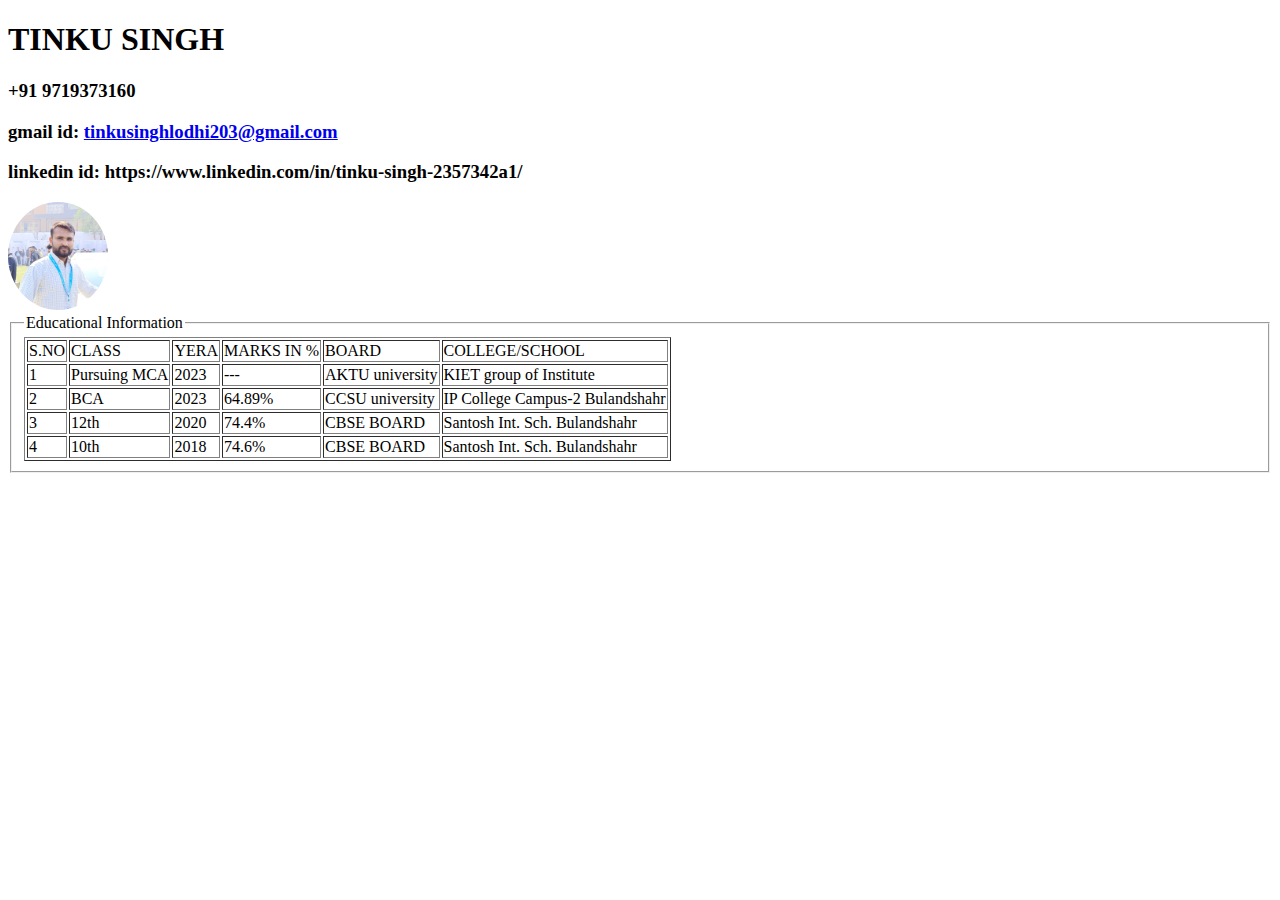
<file: index.html>
<!DOCTYPE html>
<html lang="en">
<head>
    <meta charset="UTF-8">
    <meta name="viewport" content="width=device-width, initial-scale=1.0">
    <title>portfolio</title>
</head>
<body>
    <h1>TINKU SINGH</h1>
    <H3>+91 9719373160</H3>
    <h3>gmail id: <a href="tinkusinghlodhi203@gmail.com">tinkusinghlodhi203@gmail.com </a></h3>
    <h3>linkedin id: https://www.linkedin.com/in/tinku-singh-2357342a1/</h3>
    <!-- <img src="C:\Users\TINKU\Downloads:JPEG File (.jpeg)">-->
    <!-- <img src="https://www.facebook.com/photo/?fbid=1333826370438500&set=pb.100014334493066.-2207520000"> -->
    <!-- <img src="https://www.instagram.com/p/CdVWX9APko8/?utm_source=ig_web_copy_link&igsh=MzRlODBiNWFlZA=="> -->
    <!-- <img src="https://www.instagram.com/p/CdVWX9APko8/"> -->
    <!-- <img src="https://www.google.com/url?sa=i&url=https%3A%2F%2Fwww.youtube.com%2Fchannel%2FUCCJ48o2G0X0FPgX8cZMa6Aw&psig=AOvVaw3bM7iOFajjUcTNg61n45WW&ust=1703396860339000&source=images&cd=vfe&ved=0CBIQjRxqFwoTCKiFwPrtpIMDFQAAAAAdAAAAABAE"> -->
    <!-- <img src="https://www.facebook.com/photo/?fbid=1333826370438500&set=pb.100014334493066.-2207520000"> -->
    <img src="tinkuimg.png" width="100px" style="border-radius: 50%;">
    <!-- <img src="https://scontent.fded3-1.fna.fbcdn.net/v/t39.30808-6/280273014_1333823090438828_148408892080840436_n.jpg?_nc_cat=106&ccb=1-7&_nc_sid=3635dc&_nc_ohc=P07sxnlyYccAX_wHwBH&_nc_ht=scontent.fded3-1.fna&oh=00_AfA4AmJdul84XvAxs-SP8JmH_XJmNbPD7mgmEfQ5O16nSg&oe=658ACFF8">-->
    <fieldset>
    <legend>Educational Information</legend>
    <table border="1">
         <tr>
            <td>S.NO</td>
            <td>CLASS</td>
            <td>YERA</td>
            <td>MARKS IN %</td>
            <td>BOARD</td>
            <td>COLLEGE/SCHOOL</td>
         </tr>
         <tr>
            <td>1</td>
            <td>Pursuing MCA</td>
            <td>2023</td>
            <td>---</td>
            <td>AKTU university</td>
            <td>KIET group of Institute</td>
         <tr>
            <td>2</td>
            <td>BCA</td>
            <td>2023</td>
            <td>64.89%</td>
            <td>CCSU university</td>
            <td>IP College Campus-2 Bulandshahr</td>
         </tr>
         <tr>
            <td>3</td>
            <td>12th</td>
            <td>2020</td>
            <td>74.4%</td>
            <td>CBSE BOARD</td>
            <td>Santosh Int. Sch. Bulandshahr</td>
         </tr><tr>
            <td>4</td>
            <td>10th</td>
            <td>2018</td>
            <td>74.6%</td>
            <td>CBSE BOARD</td>
            <td>Santosh Int. Sch. Bulandshahr</td>
         </tr>
    </table>
</fieldset>

</body>
</html>
</file>
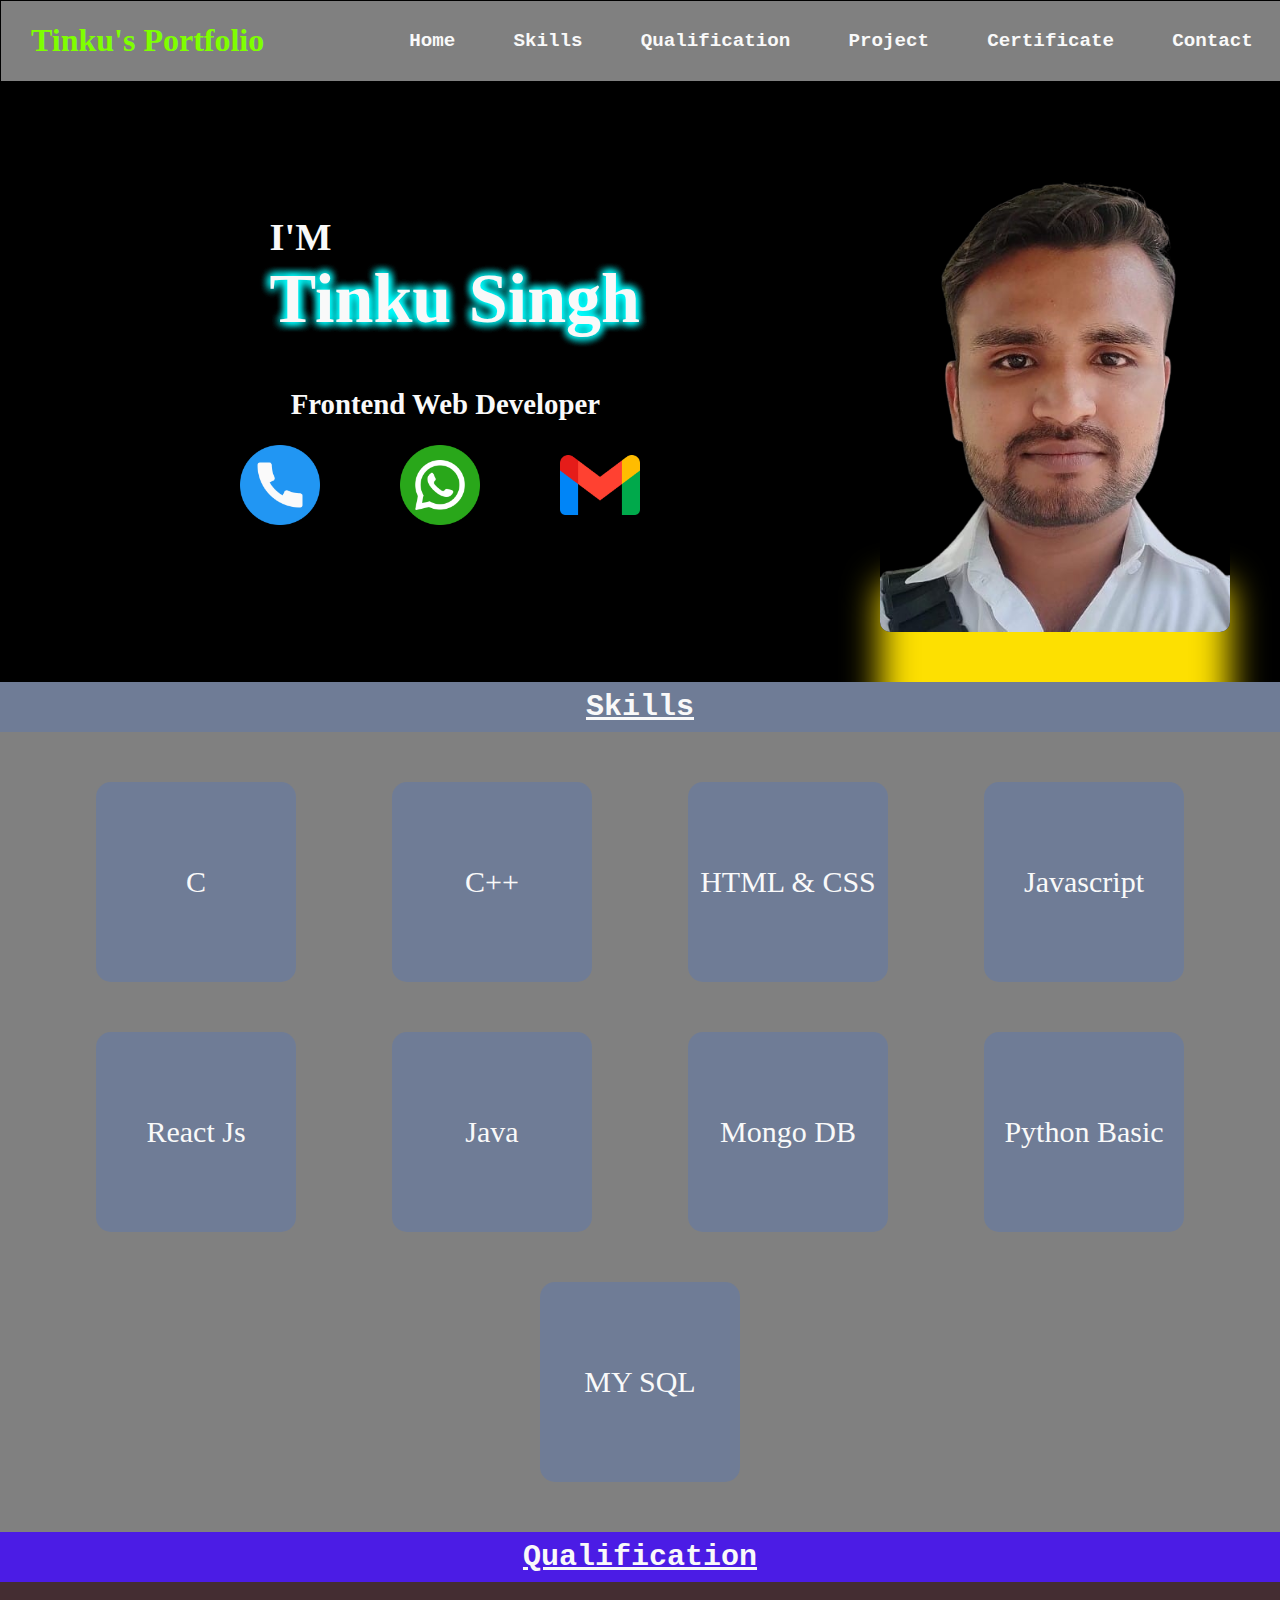
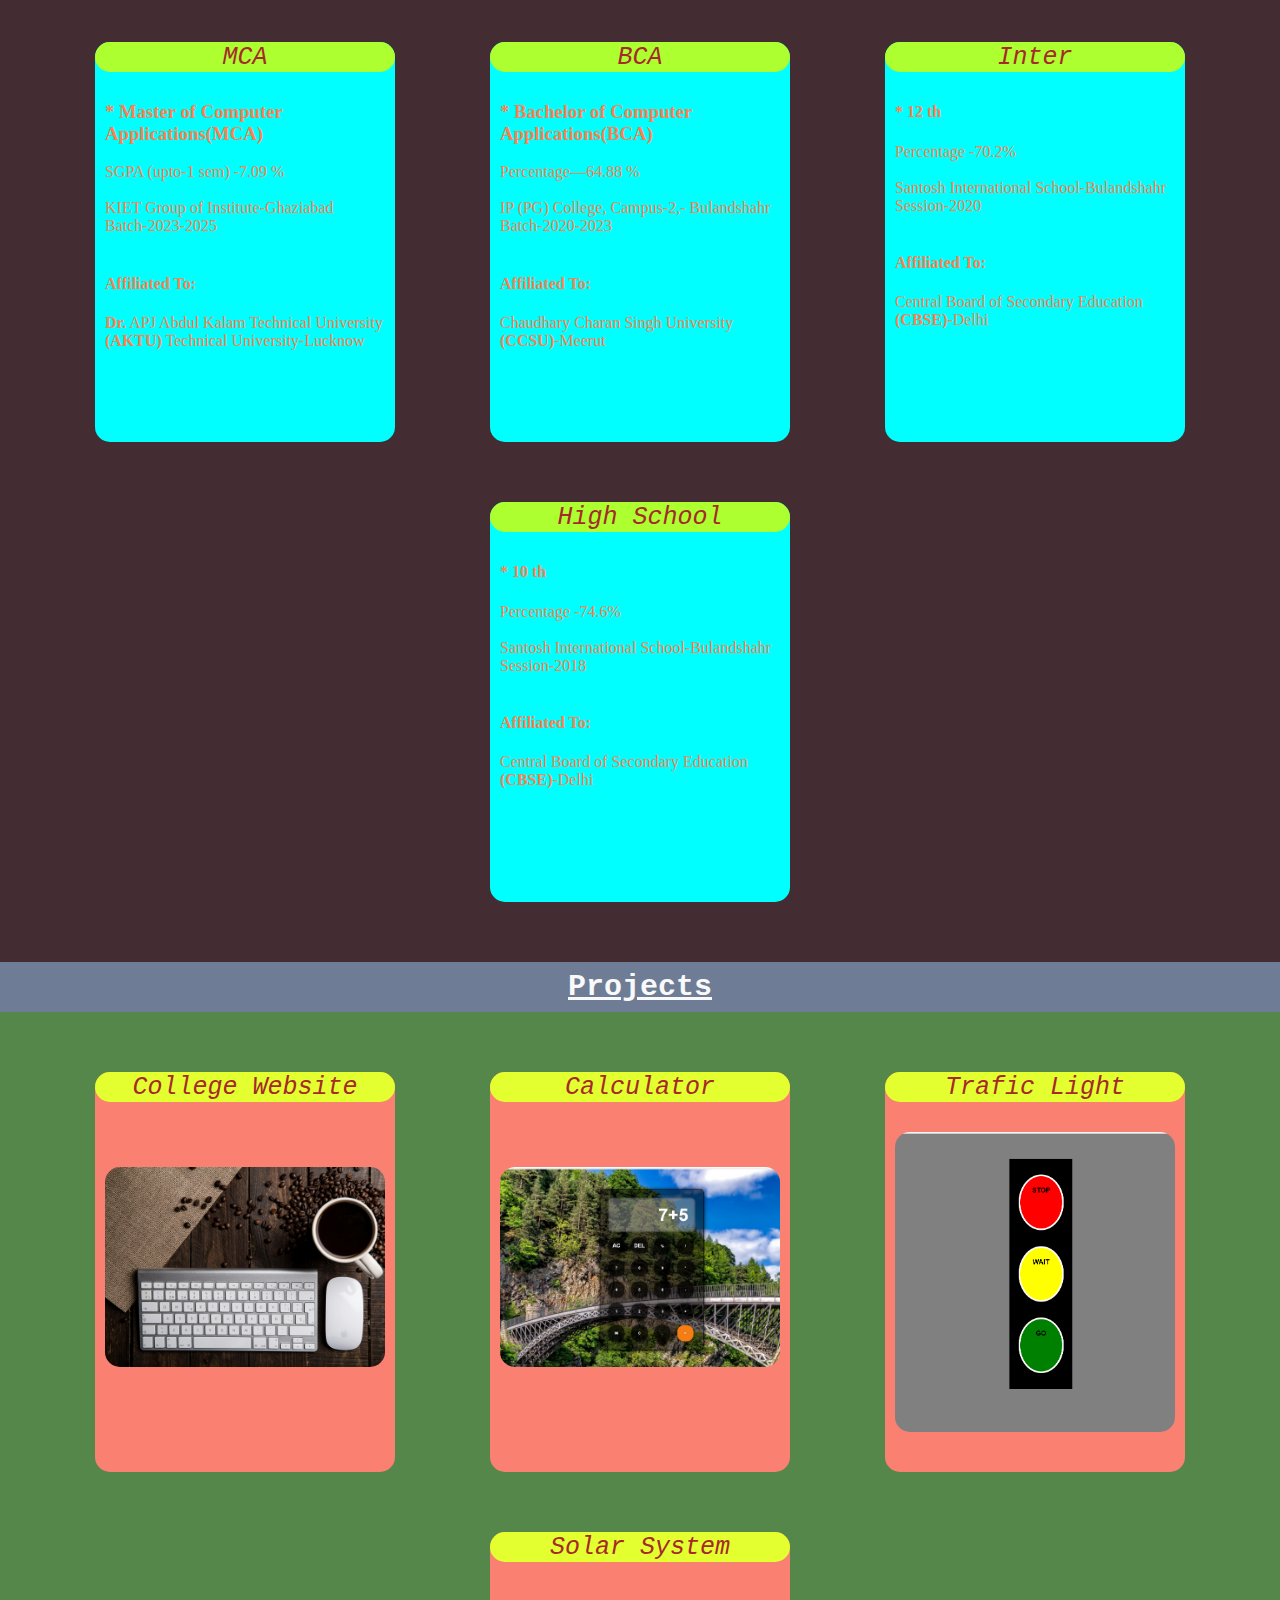
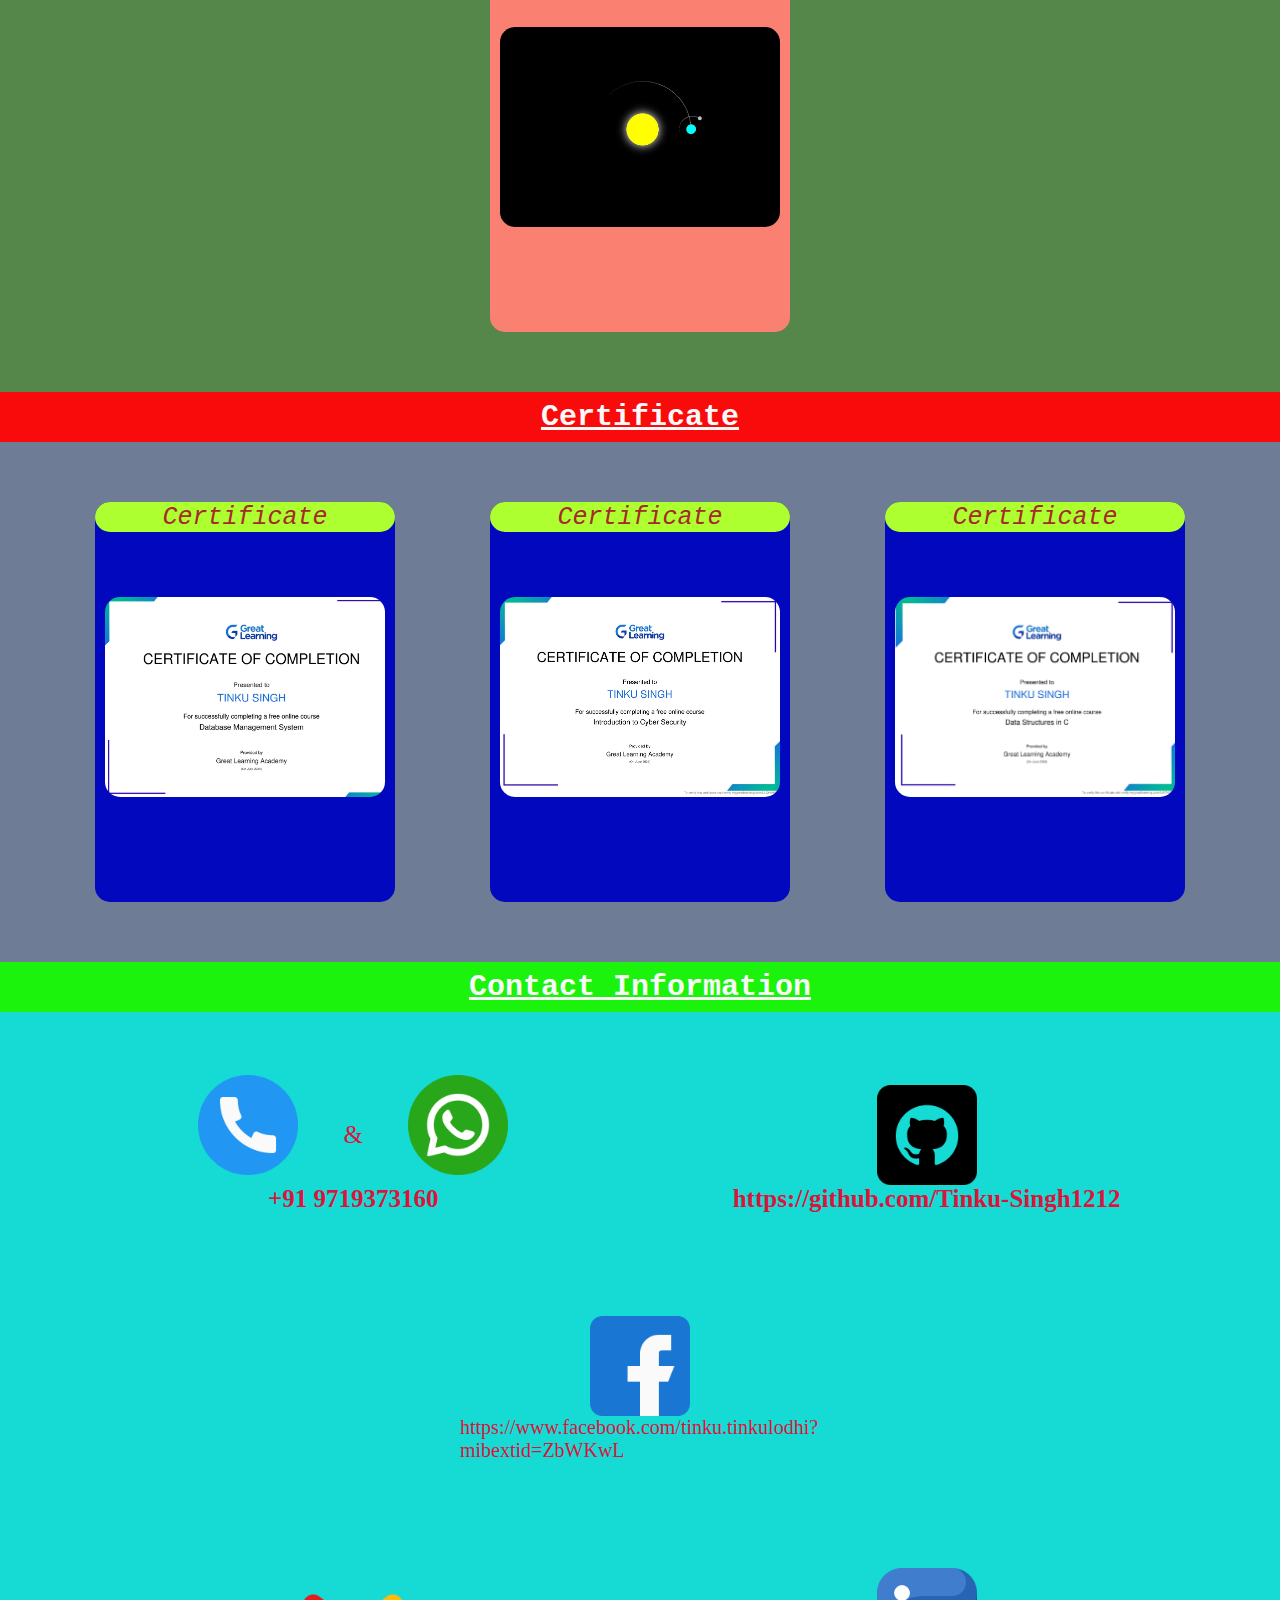
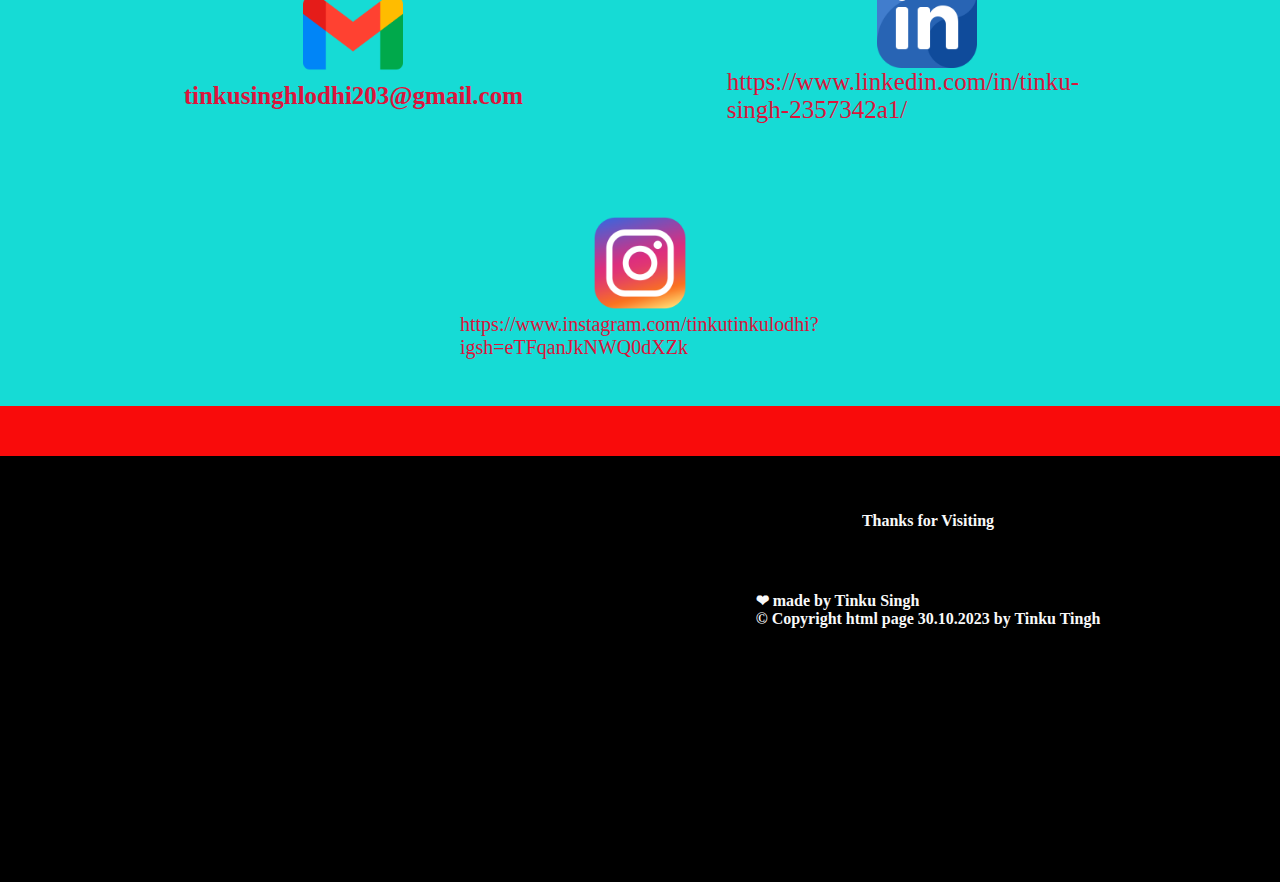
<file: Portfolio/Portfolio.html>
<!DOCTYPE html>
<html lang="en">
<head>
    <meta charset="UTF-8">
    <meta name="viewport" content="width=device-width, initial-scale=1.0">
    <title>Tinku's Portfolio</title>
    <link rel="stylesheet" href="Portfolio.css">
</head>
<body>
    <div class="a1">

        <div class="c1">

            <div class="h1">
               <h1>Tinku's Portfolio</h1>
            </div>

            <div class="nav">
                    <a href="#home">Home</a>
                    <a href="#skills">Skills</a>
                    <a href="#qualification">Qualification</a>
                    <a href="#project">Project</a>
                    <a href="#certificate">Certificate</a>
                    <a href="#contact">Contact</a>
            </div>

        </div>
 


        <div class="Home" id="home">
            <div class="ho1">
               <p>
                <h1>I'M <b><p class="ho11">Tinku Singh</p></b></h1>
                <h2 style="margin-right: 40px;">Frontend Web Developer</h2>
               </p>
               <div class="ho12">
                <div class="ho13"></div>
                <div class="ho14"></div> 
                <div class="ho15"></div>
               </div>

            </div>

            <div class="ho2">
                <div class="img"></div>
            </div>
               
        </div>

        
        <div class="Skills" id="skills">
            <div class="s0">Skills</div>
            <div class="s9">
                <div class="s1">C</div>
                <div class="s2">C++</div>
                <div class="s3">HTML & CSS</div>
                <div class="s4">Javascript</div>
                <div class="s5">React Js</div>
                <div class="s6">Java</div>
                <div class="s7">Mongo DB</div>
                <div class="s8">Python Basic</div>
                <div class="s10">MY SQL</div>
            </div>
        </div>

        
        <div class="Qualification" id="qualification">
            <div class="d0">Qualification</div>
            <div class="d1">

                <div class="d2">
                    <div class="d21">MCA</div>
                    <div class="d22">
                        <h3>* Master of Computer Applications(MCA)</h3>
                        <p>SGPA (upto-1 sem) -7.09 %</p><br>
                        <p>KIET Group of Institute-Ghaziabad <br>Batch-2023-2025</p><br>
                        <h4>Affiliated To:</h4>
                        <p><b>Dr.</b> APJ Abdul Kalam Technical University <b>(AKTU)</b> Technical University-Lucknow</p>
                    </div>
                </div>

                <div class="d3">
                    <div class="d31">BCA</div>
                    <div class="d32">
                        <h3>* Bachelor of Computer Applications(BCA)</h3>
                        <p>Percentage—64.88 %</p><br>
                        <p>IP (PG) College, Campus-2,- Bulandshahr<br>Batch-2020-2023</p><br>
                        <h4>Affiliated To:</h4>
                        <p>Chaudhary Charan Singh University <b>(CCSU)</b>-Meerut</p>
                    </div>
                </div>

                <div class="d4">
                    <div class="d41">Inter</div>
                    <div class="d42">
                        <h4>* 12 th</h4>
                        <p>Percentage -70.2%</p><br>
                        <p>Santosh International School-Bulandshahr <br>Session-2020</p><br>
                        <h4>Affiliated To:</h4> 
                        <p>Central Board of Secondary Education <b>(CBSE)</b>-Delhi</p>
                    </div>
                </div>

                <div class="d5">
                    <div class="d51">High School</div>
                    <div class="d52">
                        <h4>* 10 th</h4>
                        <p>Percentage -74.6%</p><br>
                        <p>Santosh International School-Bulandshahr <br>Session-2018</p><br>
                        <h4>Affiliated To:</h4> 
                        <p>Central Board of Secondary Education <b>(CBSE)</b>-Delhi</p>
                    </div>
                </div>

            </div>
        </div>


        <div class="Project" id="project">
            <div class="p0">Projects</div>
            <div class="p1">

                <div class="p2">
                    <div class="p21">College Website</div>
                    <div class="p22"></div>
                </div>

                <div class="p3">
                    <div class="p31">Calculator</div>
                    <div class="p32"></div>
                </div>

                <div class="p4">
                    <div class="p41">Trafic Light</div>
                    <div class="p42"></div>
                </div>

                <div class="p5">
                    <div class="p51">Solar System</div>
                    <div class="p52"></div>
                </div>

            </div>    
        </div>


        <div class="Certificate" id="certificate">
            <div class="ce0">Certificate</div>
            <div class="ce1">

                <div class="ce2">
                    <div class="ce21">Certificate</div>
                    <div class="ce22"></div>
                </div>

                <div class="ce3">
                    <div class="ce31">Certificate</div>
                    <div class="ce32"></div>
                </div>
                 
                <div class="ce4">
                    <div class="ce41">Certificate</div>
                    <div class="ce42"></div>
                </div>  

            </div>

        </div>


        <div class="Contact" id="contact">
            <div class="co0">Contact Information</div>
            <div class="co1">
                <div class="co11">

                    <div class="co111">
                        <div class="co112"></div>
                        &
                        <div class="co113"></div>
                    </div>

                    <label for="Mobile"><b>+91 9719373160</b></label>
                </div>
                <div class="co12">
                    <div class="co121"></div>
                    <label for="github"><b>https://github.com/Tinku-Singh1212</b></label>
                </div>

                <div class="co13">
                    <div class="co131"></div>
                    <label for="facebook" style="font-size: 20px; padding-left: 20px;"><p>https://www.facebook.com/tinku.tinkulodhi?mibextid=ZbWKwL</p></label>
                </div>
            </div>

            <div class="co2">
                <div class="co21">
                    <div class="co211"></div>
                    <label for="email"><b>tinkusinghlodhi203@gmail.com</b></label>
                </div>

                <div class="co22">
                    <div class="co221"></div>
                    <label for="linkedin">https://www.linkedin.com/in/tinku-singh-2357342a1/</label>
                </div>

                <div class="co23">
                    <div class="co231"></div>
                    <label for="instagram" style="font-size: 20px; padding-left: 20px;"><p>https://www.instagram.com/tinkutinkulodhi?igsh=eTFqanJkNWQ0dXZk</p></label>
                </div>
            </div>

        </div>
        

        <div class="f0">
            <div class="f"></div>
            <div class="f01">
                <div class="f1"></div>
                <div class="f2">
                    <h4>Thanks for Visiting</h4><br>
                    <!-- <h4>Made by <b>TINKU SINGH</b></h4> -->
                    <h4>&#10084; made by Tinku Singh <br>
                    &#169; Copyright html page 30.10.2023 by Tinku Tingh
                    </h4>
                </div>
                <div class="f3"></div>
            </div>
        </div>

    </div>
</body>
</html>
</file>
<file: Portfolio/Portfolio.css>
body{
    margin: 0;
    padding: 0;
    width: 100vw;
    box-sizing: border-box;
    color: #f9f9f9;
    background-color: #1cf30c;
    display: flex;
    flex-wrap: wrap;
}
.c1{
    background-color: gray;
    height: 80px;
    width: 100vw;
    border: 1px solid black;
    padding-left: 30px;
    display: flex;
    flex-direction: row;
    float: left;
}
.nav{
    height: 80px;
    width: 75%;
    display: flex;
    flex-direction: row;
    font-weight: 900;
    justify-content: center;
    align-items: center;
    justify-content: space-evenly;
    flex-wrap: wrap;
    /* font-size: 25px; */
    
}
a{
    color: #f9f9f9;
    font-family: 'Courier New', Courier, monospace;
    text-decoration: none;
    font-size: larger;
    line-height: 3px;
    height: 40px;
    display: flex;
    justify-content: center;
    align-items: center;
    border-radius: 15px;
    /* border: 2px solid white;
    border-radius: 5px;
    padding: 4px; */
}
a:hover{
    background-color: white;
    color: black;
    font-size: 30px;
    transition: 0.5s ease-in-out;

}
.h1{
    height: 40px;
    width: 25%;
    color: chartreuse;
    
}
.h1:hover{
    color: #16dbd5;
    font-size: 17px;
}
.a1{
    display: flex;
    flex-direction: column;
}


.Home{
    height: 600px;
    width: 100vw;
    background-color:black;
    display: flex;
    flex-direction: row;
    justify-content: center;
    align-items: center;
    flex-wrap: wrap;
} 
.ho1{
    height: 10px;
    width:50% ;
    font-size: larger;
    display: flex;
    justify-content:center;
    flex-direction: column;
    align-items: flex-end;
    /* text-shadow: 0px 0px 10px cyan,0px 0px 10px cyan,0px 0px 10px cyan,0px 0px 10px cyan; */

}

.ho11{
    font-size: 70px;
    text-shadow: 0px 0px 10px cyan,0px 0px 10px cyan,0px 0px 10px cyan,0px 0px 10px cyan;
}
.ho12{
    height: 80px;
    width: 400px;
    display: flex;
    flex-wrap: wrap;
    flex-direction: row;
    justify-content: space-between;
    margin-bottom: 50px;

}
.ho13,.ho14,.ho15{
    height: 80px;
    width: 80px;
}
.ho13{
    background-image: url(telephone.png);
    background-size: contain;
}
.ho14{
    background-image: url(whatsapp.png);
    background-size: contain;
}
.ho15{
    background-image: url(gmail.png);
    background-size: contain;
}
p{
    padding: 0%;
    margin: 0%;
    /* margin-top:100px; */
    justify-content: center;
    align-items: flex-start;

}/*
.ho1{
    display: flex;
    flex-direction: column;
    justify-content: center;
    align-items: center;
    display: grid;
    grid-gap: 0px;
    margin-bottom: 200px;
} */
.ho2{
    height: 600px;
    width: 50%;
    display: flex;
    justify-content: flex-end;
    align-items:flex-end;
    /* margin-right: 50px; */
    
}
.img{
    height: 450px;
    width: 350px;
    margin-right: 50px;
    /* margin-bottom: 100px; */
    border-radius: 10px;
    background-image: url(Tinku2.png);
    background-size: cover;
    margin-bottom: 50px;
    box-shadow: 0px 400px 35px rgb(253,224,1);
    /* filter: drop-shadow(1px 1px 20px rgb(253,224,1)); */
}
.img:hover{
    transform: translate();
    height: 500px;
    width: 400px;
    transition: 0.5s ease-in-out;
}

.Skills{
    /* height: 600px; */
    width: 100vw;
    background-color:grey;
    display: flex;
    flex-direction: row;
    flex-wrap: wrap;

}
.s0:hover{
    height: 60px;
    font-size: 40px;
    color: #1cf30c;
    background-color: #442d32;
    transition: 0.5s ease-in-out;
}

.s0{
    height: 50px;
    width: 100vw;
    display: flex;
    justify-content: center;
    align-items: center;
    text-decoration: underline;
    font-family: 'Courier New', Courier, monospace;
    background-color: #6f7c96;
    font-weight: 900;
    font-size: 30px;
}

.s1,.s2,.s3,.s4,.s5,.s6,.s7,.s8,.s10{
    height: 200px;
    width: 200px;
    background-color: #6f7c96;
    display: flex;
    justify-content: center;
    align-items: center;
    font-size: 30px;
    border-radius: 15px;
    margin: 20px;
    
}
.s1:hover,.s2:hover,.s3:hover,.s4:hover,.s5:hover,.s6:hover,.s7:hover,.s8:hover,.s10:hover{
    background-color: orange;
    color: black;
    height: 230px;
    width: 230px;
    transition: 0.5s ease-in-out;
    border-radius: 50%;

}
.s9{
    margin: 30px;
    display: flex;
    flex-wrap: wrap;
    justify-content: space-evenly;
    gap: 10px;
}


.Qualification{
    /* height: 600px; */
    width: 100vw;
    background-color: #442d32;
    display: flex;
    flex-direction: column;
}
.d0:hover{
    height: 70px;
    color: #f90b0b;
    transition: 0.5s ease-in-out;
}
.d0{
    height: 50px;
    width: 100vw;
    display: flex;
    justify-content: center;
    align-items: center;
    text-decoration: underline;
    font-family: 'Courier New', Courier, monospace;
    background-color: #4b1ce5;
    font-weight: 900;
    font-size: 30px;
}
.d1{
    /* height: 500px; */
    width: 100wh;
    margin: 30px;
    display: flex;
    flex-direction: row;
    flex-wrap: wrap;
    justify-content: space-evenly
}
.d2,.d3,.d4,.d5{
    height: 400px;
    width: 300px;
    background-color: aqua;
    display: flex;
    flex-direction: column;
    flex-wrap: wrap;
    border-radius: 15px;
    margin: 30px;
  
}
.d2:hover,.d3:hover,.d4:hover,.d5:hover{
    height: 450px;
    width: 350px;
    transition: 0.5s ease-in-out;
    font-size: 20px;
    background-color: gray;
    color: #4b1ce5;
}
.d21,.d31,.d41,.d51{
    height: 30px;
    /* width: 300px; */
    display: flex;
    justify-content: center;
    align-items: center;
    font-size: 25px;
    font-style: italic;
    font-family: 'Courier New', Courier, monospace;
    background-color: greenyellow;
    color: brown;
    border-radius: 15px;
}
.d22,.d32,.d42,.d52{
    margin: 10px;
    color: coral;
}
/* .d22:hover,.d32:hover,.d42:hover,.d52:hover{
    margin: 10px;
    color: coral;
    height: 450px;
    width: 350px;
    transition: 0.5s ease-in-out;

} */


.Project{
    /* height: 600px; */
    width: 100vw;
    background-color:#56874a;
}
.p0:hover{
    color: #f90b0b;
    height: 70px;
    transition: 0.5s ease-in-out;
}
.p0{
    height: 50px;
    width: 100vw;
    display: flex;
    justify-content: center;
    align-items: center;
    text-decoration: underline;
    font-family: 'Courier New', Courier, monospace;
    background-color: #6f7c96;
    font-weight: 900;
    font-size: 30px;
}
.p1{
    /* height: 500px; */
    width: 100wh;
    margin: 30px;
    display: flex;
    flex-direction: row;
    flex-wrap: wrap;
    justify-content: space-evenly
}

.p2,.p3,.p4,.p5{
    height: 400px;
    width: 300px;
    background-color:salmon;
    display: flex;
    /* justify-content: center; */
    flex-direction: column;
    flex-wrap: wrap;
    border-radius: 15px;
    margin: 30px;
  
}
.p2:hover,.p3:hover,.p4:hover,.p5:hover{
    height: 450px;
    width: 350px;
    background-color: #1cf30c;
    transition: 0.5s ease-in-out;

}
.p21,.p31,.p41,.p51{
    height: 30px;
    /* width: 300px; */
    display: flex;
    justify-content: center;
    align-items: center;
    font-size: 25px;
    font-style: italic;
    font-family: 'Courier New', Courier, monospace;
    background-color: rgb(227, 255, 47);
    color: brown;
    border-radius: 15px;
}
.p22,.p32,.p42,.p52{
    height: 200px;
    width:280px;
    margin: 10px;
    border-radius: 15px;
    display: flex;
    justify-content: center;
    align-items: center;
}

.p22{
    margin-top: 65px;
    background-image: url(keyboard.jpg);
    background-size: cover;
}
.p32{   
     margin-top: 65px;
    background-image: url(calculater.jpg);
    background-size: cover;
}
.p42{
    margin-top: 30px;
    height: 300px;
    background-image: url(Trafic_image.png);
    background-size: cover;
}
.p52{
    margin-top: 65px;
    background-image: url(solar_image.jpg);
    background-size: cover;
}
.p22:hover,.p32:hover,.p42:hover,.p52:hover{
    width: 330px;  
}


.Certificate{
    /* height: 600px; */
    width: 100vw;
    background-color:#6f7c96;
   
}
.ce0:hover{
    height: 70px;
    background-color:orchid;
    color: goldenrod;
    transition: 0.5s ease-in-out;
}
.ce0{
    height: 50px;
    width: 100vw;
    display: flex;
    justify-content: center;
    align-items: center;
    text-decoration: underline;
    font-family: 'Courier New', Courier, monospace;
    background-color: #f90b0b;
    font-weight: 900;
    font-size: 30px;    
}
.ce1{
    /* height: 500px; */
    width: 100wh;
    margin: 30px;
    display: flex;
    flex-direction: row;
    flex-wrap: wrap;
    justify-content: space-evenly
}
.ce2,.ce3,.ce4{
    height: 400px;
    width: 300px;
    background-color:rgb(2, 8, 190);
    display: flex;
    flex-direction: column;
    flex-wrap: wrap;
    border-radius: 15px;
    margin: 30px;
  
}
.ce2:hover,.ce3:hover,.ce4:hover{
    height: 450px;
    width: 350px;
    background-color: aqua;
    transition: 0.5s ease-in-out;
}
.ce21,.ce31,.ce41{
    height: 30px;
    /* width: 300px; */
    display: flex;
    justify-content: center;
    align-items: center;
    font-size: 25px;
    font-style: italic;
    font-family: 'Courier New', Courier, monospace;
    background-color: greenyellow;
    color: brown;
    border-radius: 15px;
}
.ce22,.ce32,.ce42{
    height: 200px;
    width:280px;
    margin: 10px;
    margin-top: 65px;
    border-radius: 15px;
    display: flex;
    justify-content: center;
    align-items: center;
}
.ce22{
    background-image: url(certificate1.png);
    background-size: cover;
}
.ce32{
    background-image: url(certificate2.png);
    background-size: cover;
}
.ce42{
    background-image: url(certificate3.png);
    background-size: cover;
}

.ce22:hover,.ce32:hover,.ce42:hover{
    width: 330px;
    height: 250px;
}
.Contact{
    /* height: 600px; */
    width: 100vw;
    background-color:#16dbd5;
}
.co0:hover{
    height: 70px;
    background-color: burlywood;
    color: black;
    transition: 0.5s ease-in-out;
}
.co0{
    height: 50px;
    width: 100vw;
    display: flex;
    justify-content: center;
    align-items: center;
    text-decoration: underline;
    font-family: 'Courier New', Courier, monospace;
    background-color: #1cf30c;
    font-weight: 900;
    font-size: 30px;    
}
.co1,.co2{
    /* height: 250px; */
    width: 100vw;
    display: flex;
    flex-direction: row;
    flex-wrap: wrap;
    /* background-color: yellow; */
    justify-content: space-evenly;
    margin-top: 17px;
}

.co11,.co12,.co13{
    height: 200px;
    width: 400px;
    border: 0px solid aqua/*white*/; 
    border-radius: 15px;
    margin: 20px;
    margin-left: 20px;
    margin-right: 20px;
    margin-top: 20px;

}
.co21,.co22,.co23{
    height: 200px;
    width: 400px;
    border: 0px solid aqua/*white*/; 
    border-radius: 15px;
    margin: 20px;
    margin-left: 20px;
    margin-right: 20px;
    margin-top: 20px;
}
.co11,.co21,.co12,.co22,.co13,.co23{
    display: flex;
    justify-content: center;
    align-items: center;
    flex-direction: column;
    font-size: 25px;
    color: crimson;
}
.co111{
    height: 100px;
    width: 400px;
    display: flex;
    justify-content: center;
    align-items: center;
    justify-content: space-evenly;
    flex-direction: row;
}
.co112{
    height: 100px;
    width: 100px;
    margin-bottom: 20px;
    background-image: url(telephone.png);
    background-size: contain;
}
.co113{
    height: 100px;
    width: 100px;
    margin-bottom: 20px;
    background-image: url(whatsapp.png);
    background-size: contain;
}
.co211{
    height: 100px;
    width: 100px;
    background-image: url(gmail.png);
    background-size: contain;
}

.co121{
    height: 100px;
    width: 100px;
    background-image: url(github.png);
    background-size: contain;
}
.co221{
    height: 100px;
    width: 100px;
    background-image: url(linkedin.png);
    background-size: contain;
}

.co131{
    height: 100px;
    width: 100px;
    background-image: url(facebook.png);
    background-size: contain;
}
.co231{
    height: 100px;
    width: 100px;
    background-image: url(instagram.png);
    background-size: contain;
}
/* .co12,.co22,.co13,.co23{
    display: flex;
    justify-content: center;
    align-items: center;
    flex-direction: column;
    font-size: 25px;
    color: crimson;
} */

.f0{
    /* height: 300px; */
    width: 100vw;
    background-color: black;
    display: flex;
    justify-content: center;
    align-items: center;
    flex-wrap: wrap;
    flex-direction: row;
    justify-content: space-evenly;
    gap: 10px;
}
.f{
    height: 50px;
    width: 100vw;
    display: flex;
    justify-content: center;
    align-items: center;
    text-decoration: underline;
    font-family: 'Courier New', Courier, monospace;
    background-color: #f90b0b;
    font-weight: 900;
    font-size: 30px;
}
.f01{
    /* height: 250px; */
    width: 100vw;
    display: flex;
    justify-content: center;
    align-items: center; 
    flex-direction: row;
    flex-wrap: wrap;
    justify-content: space-evenly;
    
}
.f1,.f2,.f3{
    height: 200px;
    width: 400px;
    border: 4px solid black/*white*/; 
    border-radius: 15px;
    margin-left: 20px;
    margin-right: 20px;
    display: flex;
    justify-content: center;
    align-items: center; 
    flex-direction:column ;
    /*flex-wrap: wrap;
    justify-content: space-between;
    align-items: flex-end;
     */
 }
</file>
